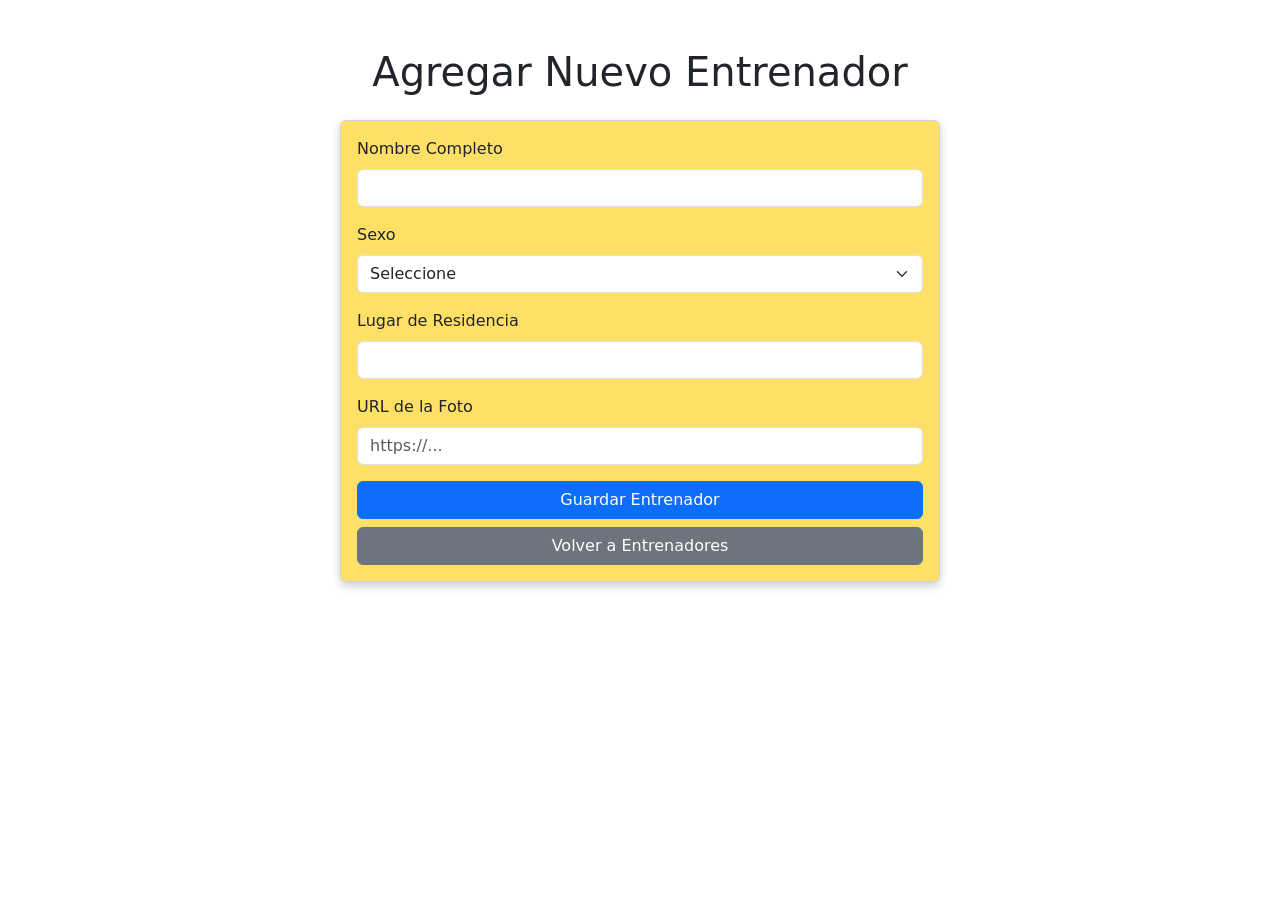
<file: agregar-entrenador.html>
<!DOCTYPE html>
<html lang="es">
<head>
    <meta charset="UTF-8">
    <meta name="viewport" content="width=device-width, initial-scale=1.0">
    <title>Agregar Entrenador - Pokédex</title>

    <link rel="stylesheet" href="styles/formatos.css">
    <link href="https://cdn.jsdelivr.net/npm/bootstrap@5.3.8/dist/css/bootstrap.min.css" rel="stylesheet">
</head>
<body>

    <div class="container mt-5">
        <h1 class="text-center mb-4">Agregar Nuevo Entrenador</h1>

        <div class="card mx-auto" style="max-width: 600px;">
            <div class="card-body">
                <form id="formEntrenador">

                    <div class="mb-3">
                        <label class="form-label">Nombre Completo</label>
                        <input type="text" class="form-control" id="nombre" required>
                    </div>

                    <div class="mb-3">
                        <label class="form-label">Sexo</label>
                        <select class="form-select" id="sexo" required>
                            <option value="">Seleccione</option>
                            <option value="Masculino">Masculino</option>
                            <option value="Femenino">Femenino</option>
                        </select>
                    </div>

                    <div class="mb-3">
                        <label class="form-label">Lugar de Residencia</label>
                        <input type="text" class="form-control" id="residencia" required>
                    </div>

                    <div class="mb-3">
                        <label class="form-label">URL de la Foto</label>
                        <input type="url" class="form-control" id="foto" required placeholder="https://...">
                    </div>

                    <div class="d-grid gap-2">
                        <button type="submit" class="btn btn-primary">Guardar Entrenador</button>
                        <a href="index.html" class="btn btn-secondary">Volver a Entrenadores</a>
                    </div>
                </form>
            </div>
        </div>
    </div>

    <script src="codes/codigo_04.js"></script>
    <script>
        // Código para agregar entrenador irá aquí
    </script>
</body>
</html>
</file>
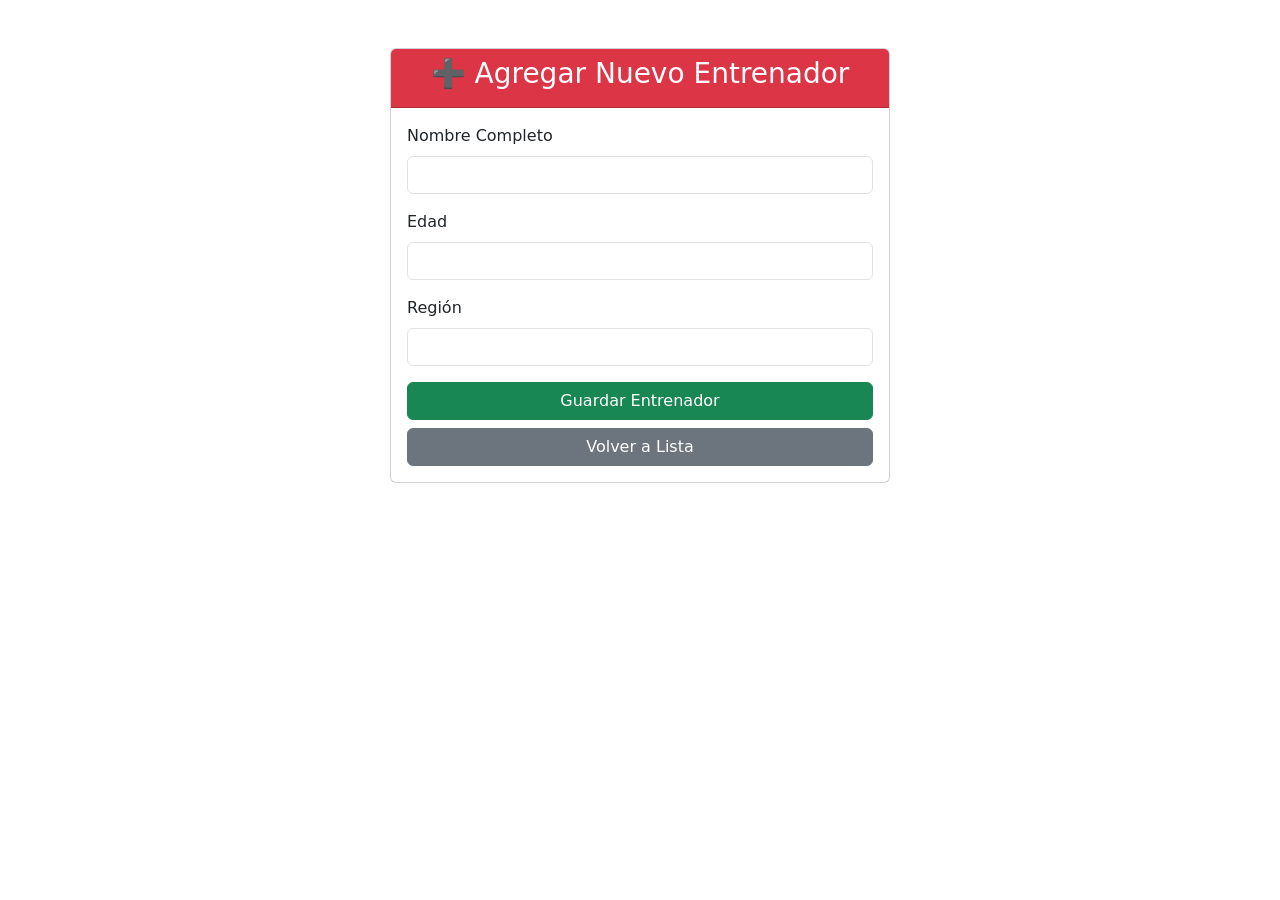
<file: agregarEntrenador.html>
<!DOCTYPE html>
<html lang="es">
<head>
    <meta charset="UTF-8">
    <meta name="viewport" content="width=device-width, initial-scale=1.0">
    <title>Agregar Entrenador</title>
    <link href="https://cdn.jsdelivr.net/npm/bootstrap@5.3.8/dist/css/bootstrap.min.css" rel="stylesheet">
</head>
<body>

    <div class="container mt-5">
        <div class="card mx-auto" style="max-width: 500px;">
            <div class="card-header bg-danger text-white text-center">
                <h3>➕ Agregar Nuevo Entrenador</h3>
            </div>
            <div class="card-body">
                <form id="formEntrenador">
                    <div class="mb-3">
                        <label class="form-label">Nombre Completo</label>
                        <input type="text" class="form-control" id="nombre" required>
                    </div>
                    <div class="mb-3">
                        <label class="form-label">Edad</label>
                        <input type="number" class="form-control" id="edad" required>
                    </div>
                    <div class="mb-3">
                        <label class="form-label">Región</label>
                        <input type="text" class="form-control" id="region" required>
                    </div>

                    <div class="d-grid gap-2">
                        <button type="submit" class="btn btn-success">Guardar Entrenador</button>
                        <a href="entrenadores.html" class="btn btn-secondary">Volver a Lista</a>
                    </div>
                </form>
            </div>
        </div>
    </div>

    <script>
        // Funciones de localStorage
        function getEntrenadores() {
            return JSON.parse(localStorage.getItem("entrenadores")) || [];
        }

        function saveEntrenadores(lista) {
            localStorage.setItem("entrenadores", JSON.stringify(lista));
        }

        function addEntrenador(entrenador) {
            let lista = getEntrenadores();
            lista.push(entrenador);
            saveEntrenadores(lista);
        }

        // Formulario
        document.getElementById("formEntrenador").addEventListener("submit", function(e) {
            e.preventDefault();

            const entrenador = {
                nombre: document.getElementById("nombre").value,
                edad: parseInt(document.getElementById("edad").value),
                region: document.getElementById("region").value
            };

            addEntrenador(entrenador);
            alert("✅ Entrenador guardado correctamente!");
            this.reset();
        });
    </script>
</body>
</html>
</file>
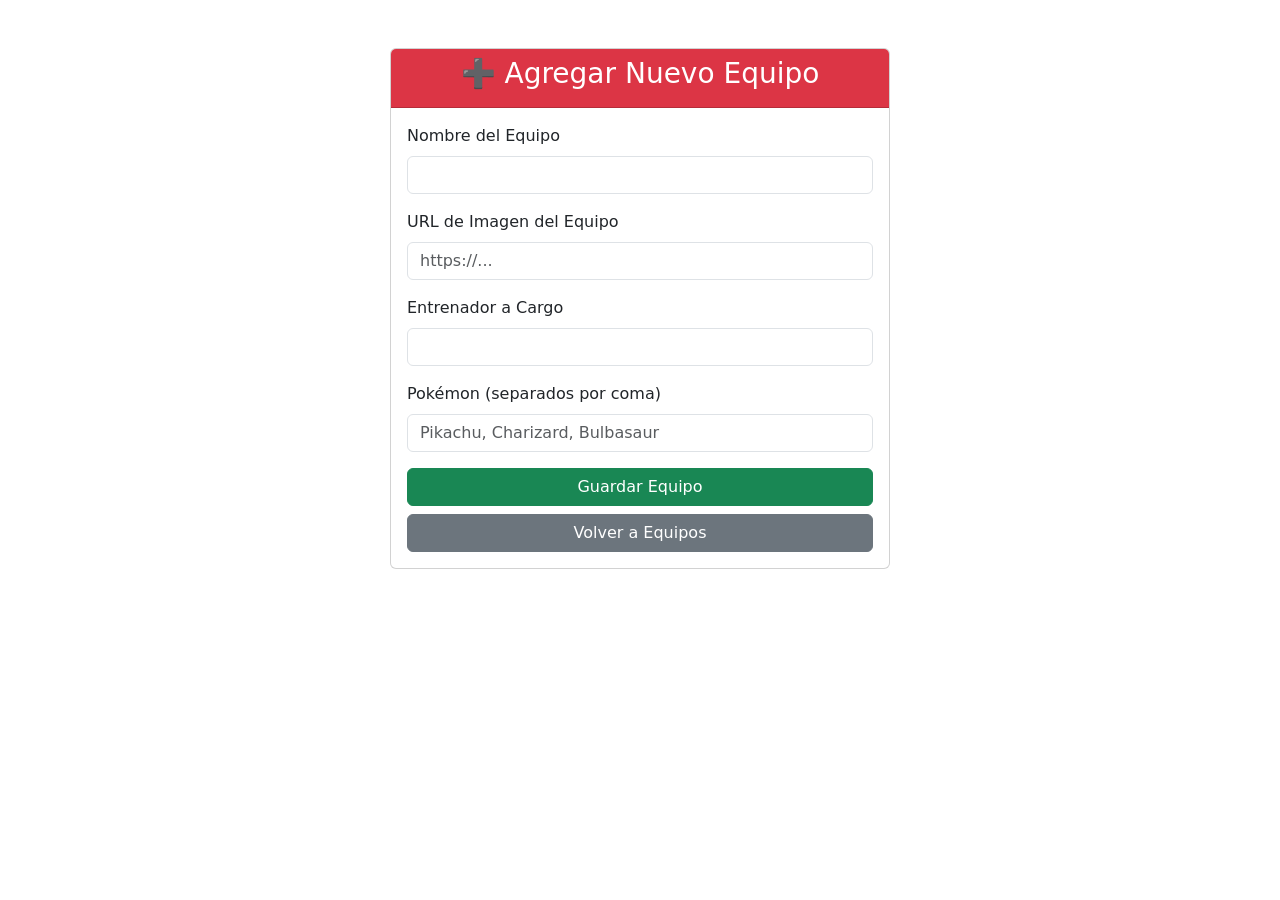
<file: agregarEquipo.html>
<!DOCTYPE html>
<html lang="es">
<head>
    <meta charset="UTF-8">
    <meta name="viewport" content="width=device-width, initial-scale=1.0">
    <title>Agregar Equipo</title>
    <link href="https://cdn.jsdelivr.net/npm/bootstrap@5.3.8/dist/css/bootstrap.min.css" rel="stylesheet">
</head>
<body>

    <div class="container mt-5">
        <div class="card mx-auto" style="max-width: 500px;">
            <div class="card-header bg-danger text-white text-center">
                <h3>➕ Agregar Nuevo Equipo</h3>
            </div>
            <div class="card-body">
                <form id="formEquipo">
                    <div class="mb-3">
                        <label class="form-label">Nombre del Equipo</label>
                        <input type="text" class="form-control" id="nombreEquipo" required>
                    </div>
                    <div class="mb-3">
                        <label class="form-label">URL de Imagen del Equipo</label>
                        <input type="url" class="form-control" id="imagenEquipo" required placeholder="https://...">
                    </div>
                    <div class="mb-3">
                        <label class="form-label">Entrenador a Cargo</label>
                        <input type="text" class="form-control" id="entrenadorEquipo" required>
                    </div>
                    <div class="mb-3">
                        <label class="form-label">Pokémon (separados por coma)</label>
                        <input type="text" class="form-control" id="pokemonesEquipo" placeholder="Pikachu, Charizard, Bulbasaur" required>
                    </div>

                    <div class="d-grid gap-2">
                        <button type="submit" class="btn btn-success">Guardar Equipo</button>
                        <a href="equipos.html" class="btn btn-secondary">Volver a Equipos</a>
                    </div>
                </form>
            </div>
        </div>
    </div>

    <script>
        function addEquipo(equipo) {
            let equipos = JSON.parse(localStorage.getItem("equipos")) || [];
            equipos.push(equipo);
            localStorage.setItem("equipos", JSON.stringify(equipos));
        }

        document.getElementById("formEquipo").addEventListener("submit", function(e) {
            e.preventDefault();

            const equipo = {
                nombre: document.getElementById("nombreEquipo").value,
                imagen: document.getElementById("imagenEquipo").value,
                entrenador: document.getElementById("entrenadorEquipo").value,
                pokemones: document.getElementById("pokemonesEquipo").value.split(",").map(p => p.trim())
            };

            addEquipo(equipo);
            alert("✅ Equipo guardado correctamente!");
            this.reset();
        });
    </script>
</body>
</html>
</file>
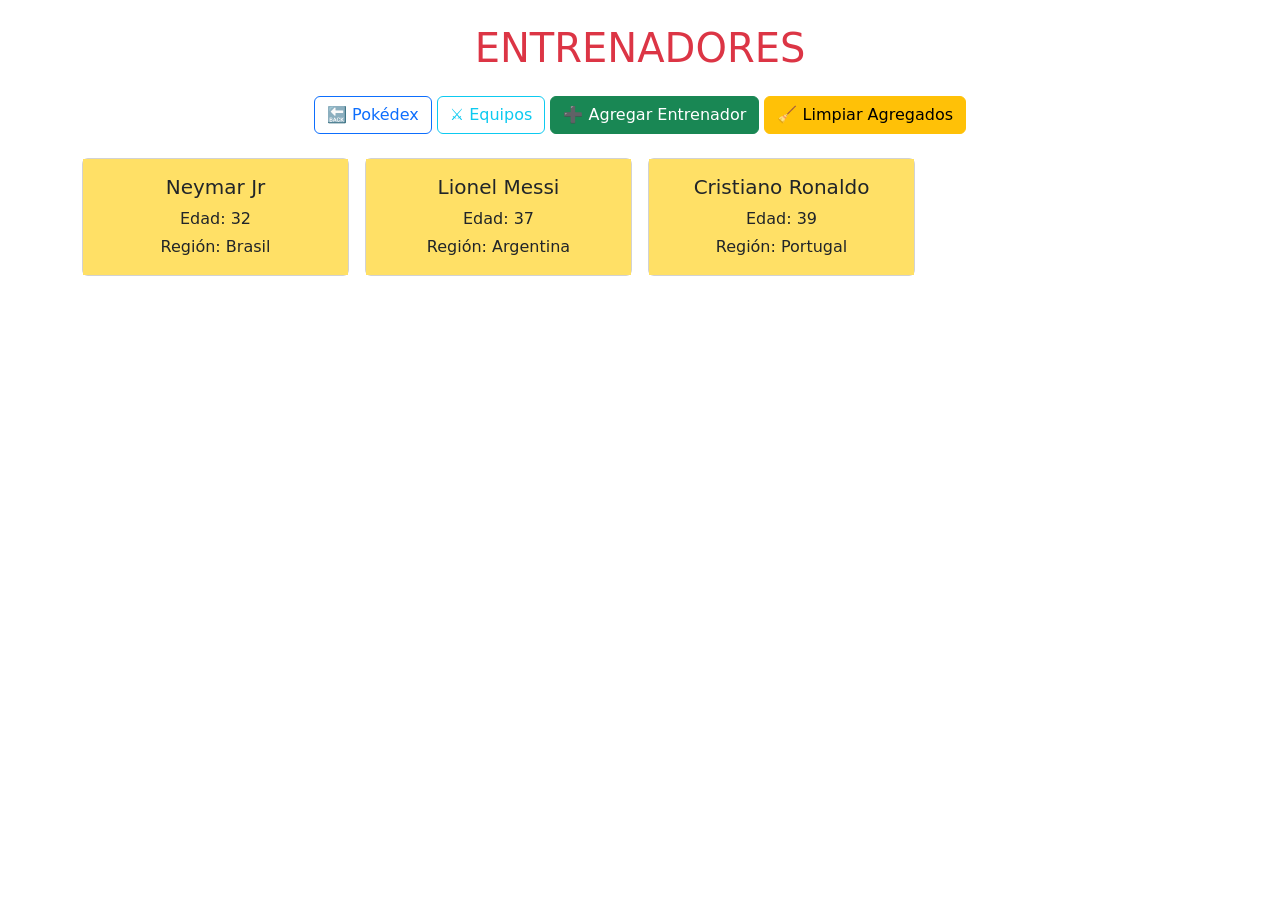
<file: entrenadores.html>
<!DOCTYPE html>
<html lang="es">
<head>
    <meta charset="UTF-8">
    <meta name="viewport" content="width=device-width, initial-scale=1.0">
    <title>Entrenadores</title>
    <link href="https://cdn.jsdelivr.net/npm/bootstrap@5.3.8/dist/css/bootstrap.min.css" rel="stylesheet">
</head>
<body>

    <div class="container mt-4">
        <h1 class="text-center mb-4" style="color: #dc3545;">ENTRENADORES</h1>

<div class="text-center mb-4">
    <a href="index2.html" class="btn btn-outline-primary">🔙 Pokédex</a>
    <a href="equipos.html" class="btn btn-outline-info">⚔️ Equipos</a>
    <a href="agregarEntrenador.html" class="btn btn-success">➕ Agregar Entrenador</a>
    <button onclick="limpiarAgregados()" class="btn btn-warning">🧹 Limpiar Agregados</button>
</div>

        <div id="listaEntrenadores" class="row g-3"></div>
    </div>

    <script>
        // === Inicialización segura ===
        let lista = JSON.parse(localStorage.getItem("entrenadores")) || [];

        // Asegurar que los 3 famosos siempre estén
        const famosos = [
            { nombre: "Cristiano Ronaldo", edad: 39, region: "Portugal" },
            { nombre: "Lionel Messi", edad: 37, region: "Argentina" },
            { nombre: "Neymar Jr", edad: 32, region: "Brasil" }
        ];

        famosos.forEach(famoso => {
            if (!lista.some(e => e.nombre === famoso.nombre)) {
                lista.unshift(famoso); // Agregar al inicio
            }
        });

        localStorage.setItem("entrenadores", JSON.stringify(lista));

        // Mostrar todos
        const contenedor = document.getElementById("listaEntrenadores");
        contenedor.innerHTML = "";

        lista.forEach(ent => {
            const div = document.createElement("div");
            div.className = "col-lg-3 col-md-4 col-6";
            div.innerHTML = `
                <div class="card h-100">
                    <div class="card-body text-center" style="background-color: #ffe066;">
                        <h5 class="card-title">${ent.nombre}</h5>
                        <p class="mb-1">Edad: ${ent.edad}</p>
                        <p class="mb-0">Región: ${ent.region}</p>
                    </div>
                </div>
            `;
            contenedor.appendChild(div);
        });

        function limpiarAgregados() {
    if (confirm("¿Eliminar solo los entrenadores agregados? Los 3 famosos se mantendrán.")) {
        let lista = JSON.parse(localStorage.getItem("entrenadores")) || [];
        
        // Mantener solo los 3 famosos
        const famosos = ["Cristiano Ronaldo", "Lionel Messi", "Neymar Jr"];
        
        lista = lista.filter(ent => famosos.includes(ent.nombre));
        
        localStorage.setItem("entrenadores", JSON.stringify(lista));
        location.reload(); // Recargar página
    }
}
    </script>
</body>
</html>
</file>
<file: styles/formatos.css>
/* Determina el color de fondo para toda la página */
body{
    background-color: #f2f2f2;
}

/* Aplica formato al título principal */
h1{
    color: #dc3545;
    text-align: center;
    font-weight: bold;
    margin-bottom: 30px;
}

/* Define la apariencia del selector */
.form-select{
    border: 2px solid #dc3545;
    border-radius: 10px;
}

/* Define la apariencia de cada tarjeta */
.card{
    border: 3px solid #dc3545;
    border-radius: 20px;
    box-shadow: 0 4px 10px rgba(0,0,0,0.2);
    transition: transform 0.3s;
    cursor: pointer;
    overflow: hidden;
}

/* Efecto al colocar el cursor */
.card:hover{
    transform: scale(1.05);
}

/* Determina el tamaño de las imágenes */
.card-img-top{
    height: 150px;
    object-fit: contain;
    background-color: #ffffff;
    padding: 10px;
}

/* Determina el color del nombre del Pokémon */
.card-body{
    background-color: #ffe066;
}

.card-body h6{
    color: #343a40;
    font-weight: bold;
    margin: 0;
}

/* Formato de la ventana emergente */
.modal-content{
    border: 4px solid #dc3545;
    border-radius: 20px;
}

/* Encabezado del modal */
.modal-header{
    background-color: #dc3545;
    color: white;
}

/* Imagen del modal */
#pokemonImage{
    max-height: 250px;
}

/* Ajusta el espacio entre los Pokémon */
#pokemonList{
    row-gap: 20px;
}
</file>
